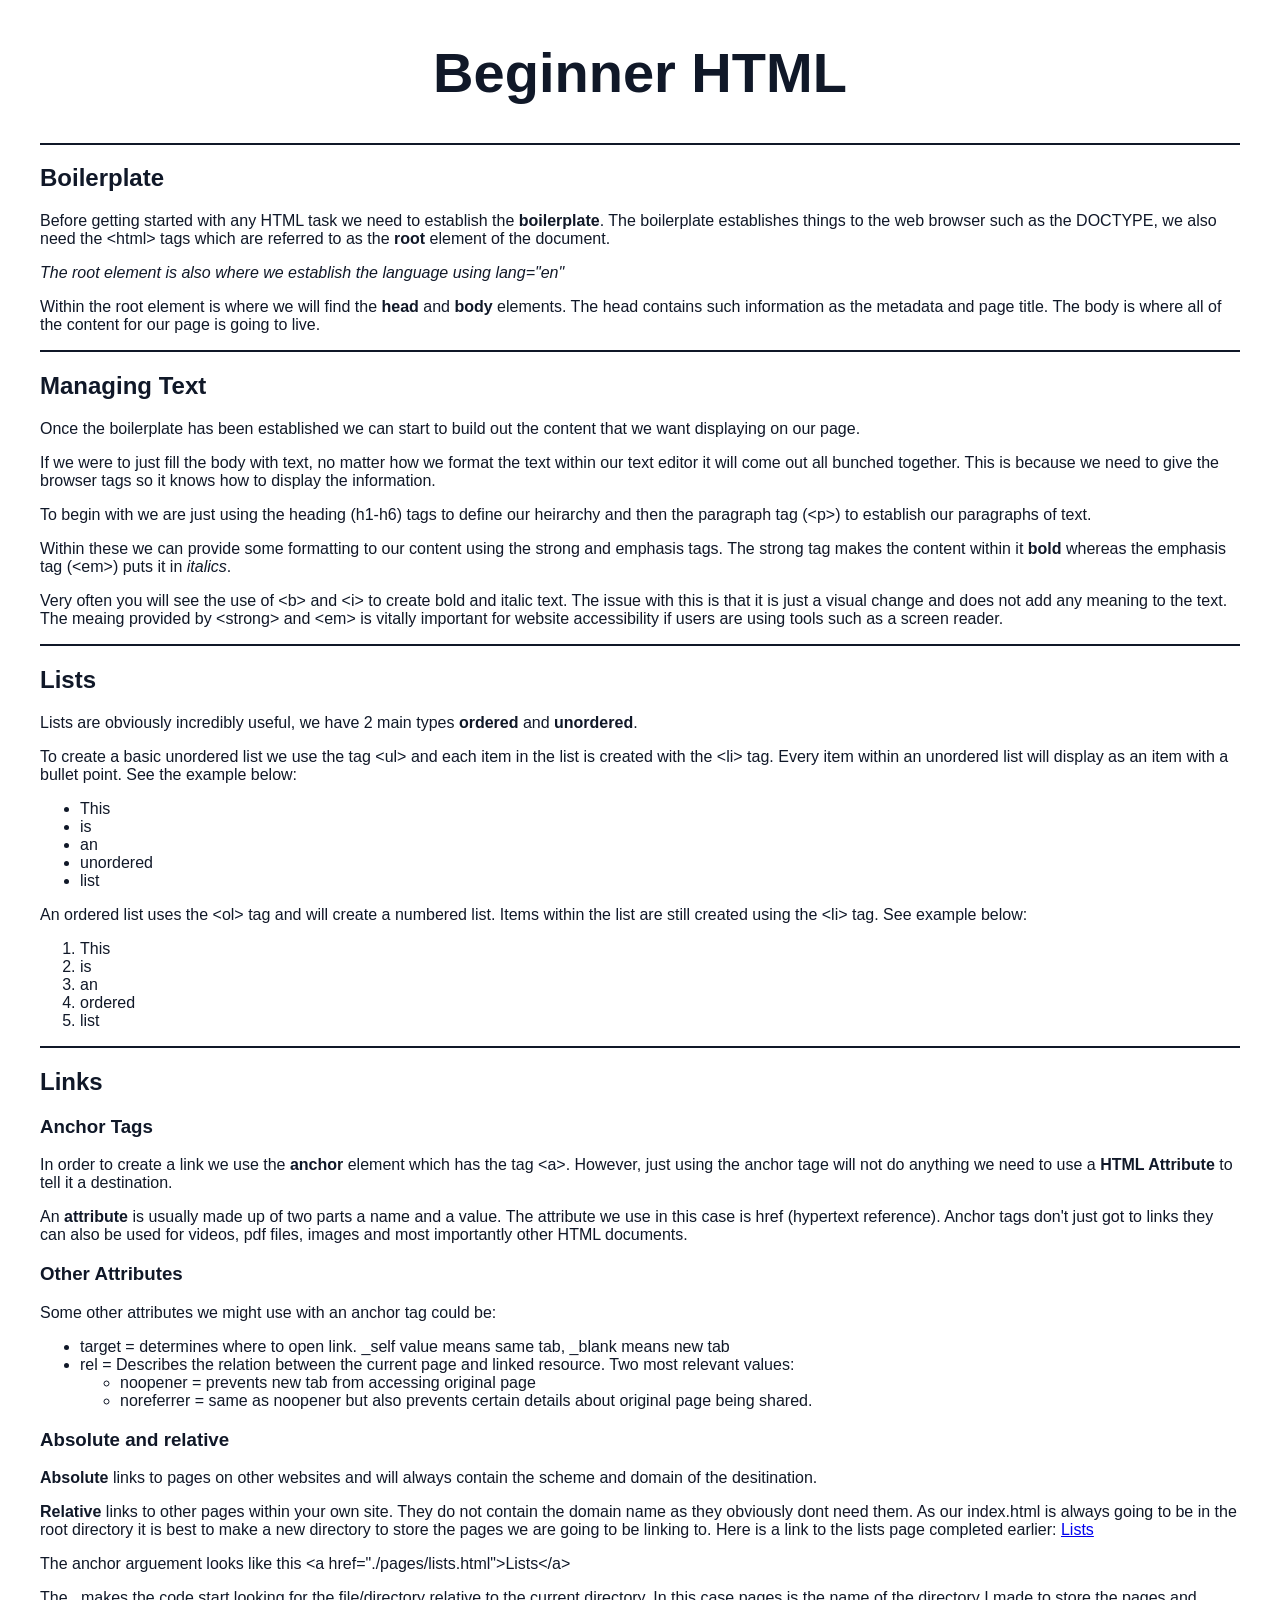
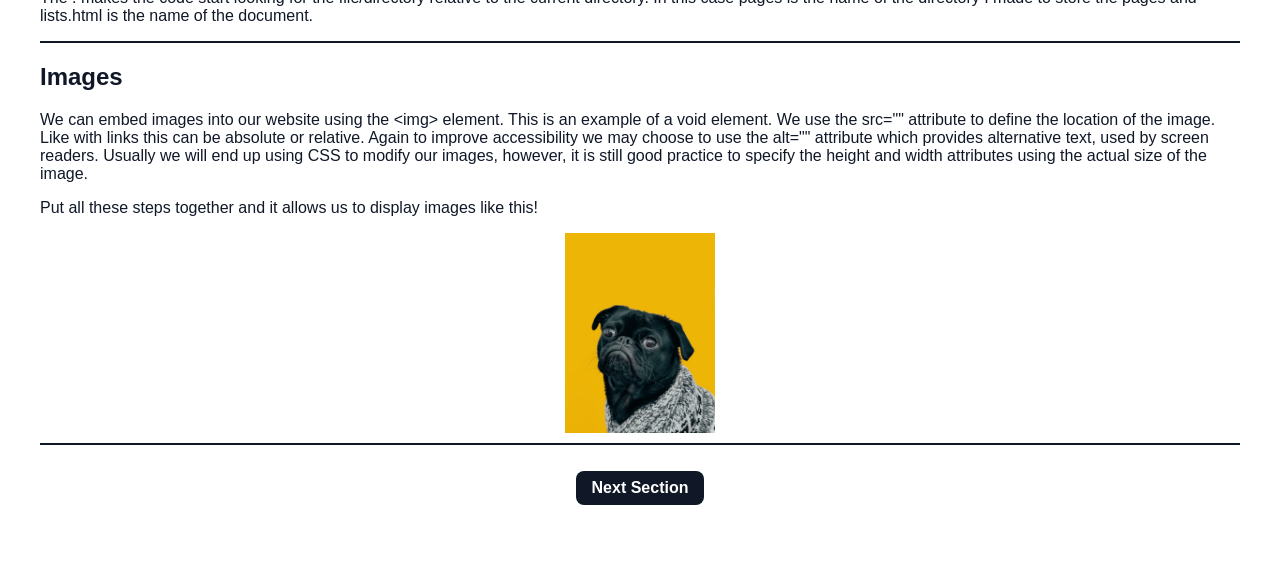
<file: index.html>
<!DOCTYPE html>
<html lang="en">
<head>
    <meta charset="UTF-8">
    <title>My First Website</title>
    <link rel="stylesheet" href="./style.css">
</head>
    
<body>
    <h1>Beginner HTML</h1>

    <div class="line-separator"></div>

    <h2>Boilerplate</h2>
        <p>
            Before getting started with any HTML task we need to establish the 
            <strong>boilerplate</strong>. The boilerplate establishes things to
            the web browser such as the DOCTYPE, we also need the &lt;html&gt; tags
            which are referred to as the <strong>root</strong> element of the document.
        </p>
        <p><em>The root element is also where we establish the language using lang="en"</em></p>
        <p>
            Within the root element is where we will find the <strong>head</strong> and 
            <strong>body</strong> elements. The head contains such information as the metadata
            and page title. The body is where all of the content for our page is going to live.
        </p>

    <!-- This is a comment in order to do a comment in VS Code we can use the shortcut CTRL + / -->

    <div class="line-separator"></div>

    <h2>Managing Text</h2>
        <p>
            Once the boilerplate has been established we can start to build out the content that we 
            want displaying on our page.
        </p>
        <p>
            If we were to just fill the body with text, no matter how we format the text within
            our text editor it will come out all bunched together. This is because we need to 
            give the browser tags so it knows how to display the information.
        </p>
        <p>
            To begin with we are just using the heading (h1-h6) tags to define our heirarchy and
            then the paragraph tag (&lt;p&gt;) to establish our paragraphs of text. 
        </p>
        <p>
            Within these we can provide some formatting to our content using the strong and emphasis
            tags. The strong tag makes the content within it <strong>bold</strong> whereas the 
            emphasis tag (&lt;em&gt;) puts it in <em>italics</em>.
        </p>
        <p>
            Very often you will see the use of &lt;b&gt; and &lt;i&gt; to create bold and italic text.
            The issue with this is that it is just a visual change and does not add any meaning to the 
            text. The meaing provided by &lt;strong&gt; and &lt;em&gt; is vitally important for website
            accessibility if users are using tools such as a screen reader.
        </p>

    <div class="line-separator"></div>

    <h2>Lists</h2>
        <p>
            Lists are obviously incredibly useful, we have 2 main types <strong>ordered</strong>
            and <strong>unordered</strong>.
        </p>
        <p>
            To create a basic unordered list we use the tag &lt;ul&gt; and each item in the 
            list is created with the &lt;li&gt; tag. Every item within an unordered list 
            will display as an item with a bullet point. See the example below:
        </p>
        <ul>
            <li>This</li>
            <li>is</li>
            <li>an</li>
            <li>unordered</li>
            <li>list</li>
        </ul>
        <p>An ordered list uses the &lt;ol&gt; tag and will create a numbered list. Items within 
            the list are still created using the &lt;li&gt; tag. See example below:
        </p>
        <ol>
            <li>This</li>
            <li>is</li>
            <li>an</li>
            <li>ordered</li>
            <li>list</li>
        </ol>

    <div class="line-separator"></div>

    <h2>Links</h2>

        <h3>Anchor Tags</h3>
        <p>
            In order to create a link we use the <strong>anchor</strong> element which has the tag
            &lt;a&gt;. However, just using the anchor tage will not do anything we need to use a
            <strong>HTML Attribute</strong> to tell it a destination.
        </p>
        <p>
            An <strong>attribute</strong> is usually made up of two parts a name and a value.
            The attribute we use in this case is href (hypertext reference). Anchor tags don't 
            just got to links they can also be used for videos, pdf files, images and most importantly
            other HTML documents.
        </p>

        <h3>Other Attributes</h3>
        <p>
            Some other attributes we might use with an anchor tag could be: 
            <ul>
                <li>target = determines where to open link. _self value means same tab, _blank means new tab</li>
                <li>rel = Describes the relation between the current page and linked resource.
                    Two most relevant values:
                    <ul>
                        <li>noopener = prevents new tab from accessing original page</li>
                        <li>noreferrer = same as noopener but also prevents certain details about
                            original page being shared.
                        </li>
                    </ul>
                </li>
            </ul>
        </p>

        <h3>Absolute and relative</h3>
        <p>
            <strong>Absolute</strong> links to pages on other websites and will always contain the
            scheme and domain of the desitination.
        </p>
        <p>
            <strong>Relative</strong> links to other pages within your own site. They do not contain
            the domain name as they obviously dont need them. As our index.html is always going to
            be in the root directory it is best to make a new directory to store the pages we are going
            to be linking to.

            Here is a link to the lists page completed earlier: <a href="./pages/lists.html">Lists</a>
        </p>
        <p>
            The anchor arguement looks like this &lt;a href="./pages/lists.html"&gt;Lists&lt;/a&gt;
        </p>
        <p>
            The . makes the code start looking for the file/directory relative to the current directory.
            In this case pages is the name of the directory I made to store the pages and lists.html is 
            the name of the document.
        </p>

    <div class="line-separator"></div>

    <h2>Images</h2>
        <p>
            We can embed images into our website using the &lt;img&gt; element. This is an example of a 
            void element. We use the src="" attribute to define the location of the image. Like with links
            this can be absolute or relative. Again to improve accessibility we may choose to use the alt=""
            attribute which provides alternative text, used by screen readers. Usually we will end up
            using CSS to modify our images, however, it is still good practice to specify the height and width
            attributes using the actual size of the image.
        </p>
        <p>
            Put all these steps together and it allows us to display images like this!
        </p>
        <img id="dog-photo" src="./img/dog.jpg" alt="Cute dog with yellow background" height="853" width="640">

    <div class="line-separator"></div>

    <div class="btn-parent"><a class="nav-button" href="./pages/css.html">Next Section</a></div> 
</body>
</html>
</file>
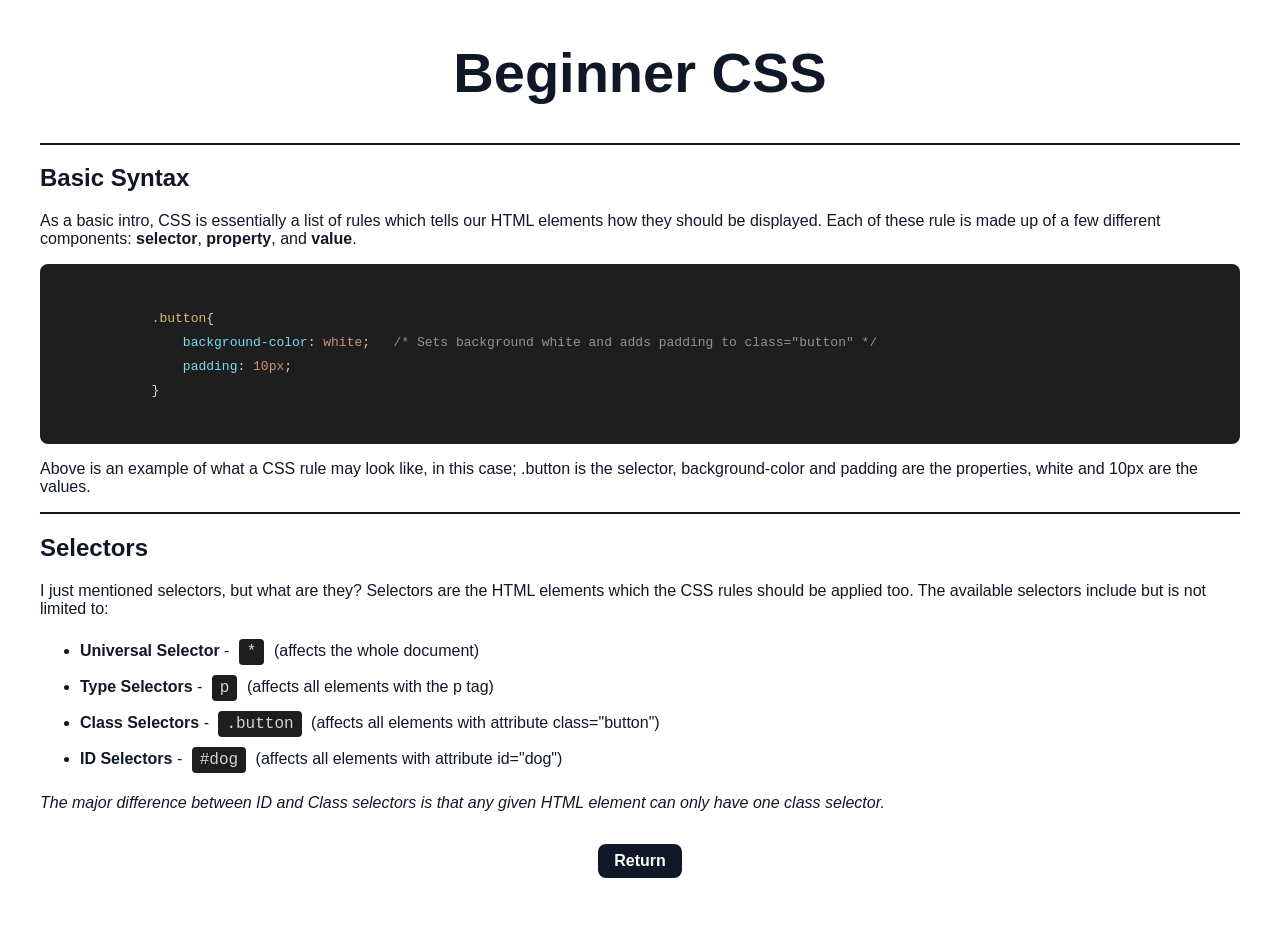
<file: pages/css.html>
<!DOCTYPE html>
<html lang="en">
<head>
    <meta charset="UTF-8">
    <meta name="viewport" content="width=device-width, initial-scale=1.0">
    <title>Beginner CSS</title>
    <link rel="stylesheet" href="../style.css">
</head>
<body>
    <h1>Beginner CSS</h1>
    <div class="line-separator"></div>

    <h2>Basic Syntax</h2>
        <p>
            As a basic intro, CSS is essentially a list of rules which tells our
            HTML elements how they should be displayed. Each of these rule is made
            up of a few different components: <strong>selector</strong>, <strong>property</strong>,
            and <strong>value</strong>.
        </p>

        <pre class="md-code-block"><code>
            <div class="selector">.button</div>{
                <div class="property">background-color</div>: <div class="value">white</div>;   <div class="comment">/* Sets background white and adds padding to class="button" */</div>
                <div class="property">padding</div>: <div class="value">10px</div>;
            }
        </code></pre>

        <p>
            Above is an example of what a CSS rule may look like, in this case; .button is the
            selector, background-color and padding are the properties, white and 10px are the 
            values.
        </p>

    <div class="line-separator"></div>

    <h2>Selectors</h2>
        <p>
            I just mentioned selectors, but what are they? Selectors are the HTML elements which 
            the CSS rules should be applied too. The available selectors include but is not limited to:
        </p>
        <ul>
            <li><strong>Universal Selector</strong> - <div class="md-code-inline">*</div> (affects the whole document)</li>
            <li><strong>Type Selectors</strong> - <div class="md-code-inline">p</div> (affects all elements with the p tag)</li>
            <li><strong>Class Selectors</strong> - <div class="md-code-inline">.button</div> (affects all elements with attribute class="button")</li>
            <li><strong>ID Selectors</strong> - <div class="md-code-inline">#dog</div> (affects all elements with attribute id="dog")</li>
        </ul>
        <p>
            <em>The major difference between ID and Class selectors is that any given HTML element can only
                have one class selector.</em>
        </p>

    <div class="btn-parent"><a class="nav-button" href="../index.html">Return</a></div>
</body>
</html>
</file>
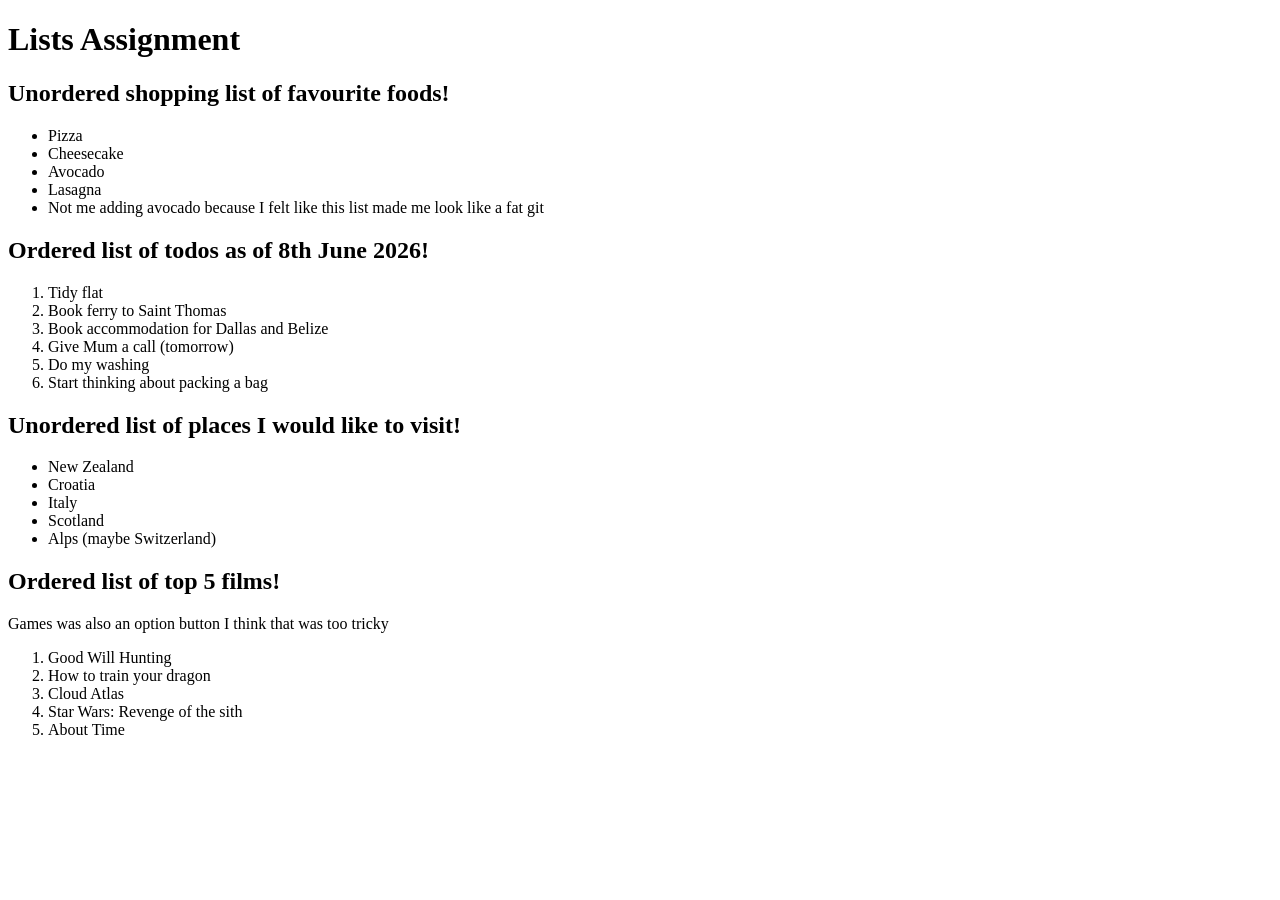
<file: pages/lists.html>
<!DOCTYPE html>
<html lang="en">
<head>
    <meta charset="UTF-8">
    <title>Lists Assignment</title>
</head>

<!-- This was an assignment from The Odin Project, for more information on html basics see My First Website -->
<!-- This HTML document has been copied over from the Lists repo -->
<body>
    <h1>Lists Assignment</h1>
    <h2>Unordered shopping list of favourite foods!</h2>
    <ul>
        <li>Pizza</li>
        <li>Cheesecake</li>
        <li>Avocado</li>
        <li>Lasagna</li>
        <li>Not me adding avocado because I felt like this list made me look like a fat git</li>
    </ul>

    <h2>Ordered list of todos as of 8th June 2026!</h2>
    <ol>
        <li>Tidy flat</li>
        <li>Book ferry to Saint Thomas</li>
        <li>Book accommodation for Dallas and Belize</li>
        <li>Give Mum a call (tomorrow)</li>
        <li>Do my washing</li>
        <li>Start thinking about packing a bag</li>
    </ol>

    <h2>Unordered list of places I would like to visit!</h2>
    <ul>
        <li>New Zealand</li>
        <li>Croatia</li>
        <li>Italy</li>
        <li>Scotland</li>
        <li>Alps (maybe Switzerland)</li>
    </ul>

    <h2>Ordered list of top 5 films!</h2>
    <p>Games was also an option button I think that was too tricky</p>
    <ol>
        <li>Good Will Hunting</li>
        <li>How to train your dragon</li>
        <li>Cloud Atlas</li>
        <li>Star Wars: Revenge of the sith</li>
        <li>About Time</li>
    </ol>
</body>
</html>
</file>
<file: style.css>
/* Stylesheet for My First Website - Just Messing Around */

body {
    margin: 40px;
    color: #101828;
    font-family: sans-serif;
}

h1 {
    text-align: center;
    font-size: 3.5rem;
    font-weight: 800;
    }

p {
    font-weight: 500;
}

p:hover {
    background-color:aliceblue;
}

/* I centered the image of the dog but don't understand why this is so
challenging or why the display: block; is necessary */

#dog-photo {
    position: relative;
    height: 200px;
    width: auto;
    margin-left: auto;
    margin-right: auto;
    display: block;
}

/* Line Separator in between sections */

.line-separator {
    height: 2px;
    width: 100%;
    background-color: #101828;
    margin: 10px 0px;    
}

/* Navigation Buttons */

.nav-button {
    background-color: #101828;
    padding: 0.5rem 1rem;
    border-radius: 0.5rem;
    color: white;
    font-family: sans-serif;
    font-weight: 700;
    text-decoration: none;
    text-align: center;
    margin: 1rem;
    display: inline-block;
}

.nav-button:hover {
    size-adjust: 105%;
}

.btn-parent {
    text-align: center;
}

/* Markdown Code */

.md-code-block {
    background-color: #1e1e1e;
    color: #d4d4d4;
    font-family: 'Courier New', Courier, monospace;
    padding: 18px;
    border-radius: 8px;
    overflow-x: auto;
    line-height: 1.5; 
}

.md-code-inline {
    background-color: #1e1e1e;
    color:#d4d4d4;
    font-family: 'Courier New', Courier, monospace;
    padding: 0.25rem 0.5rem;
    display: inline-block;
    margin: 5px;
    border-radius: 0.25rem;
}

.selector {
    color: #d7ba7d;
    display: inline;
}

.property {
    color: #79dcef; 
    display: inline;
}

.value {
    color: #ce9178;
    display: inline;
}

.comment {
    color: #8b949e;
    display: inline;
}
</file>
